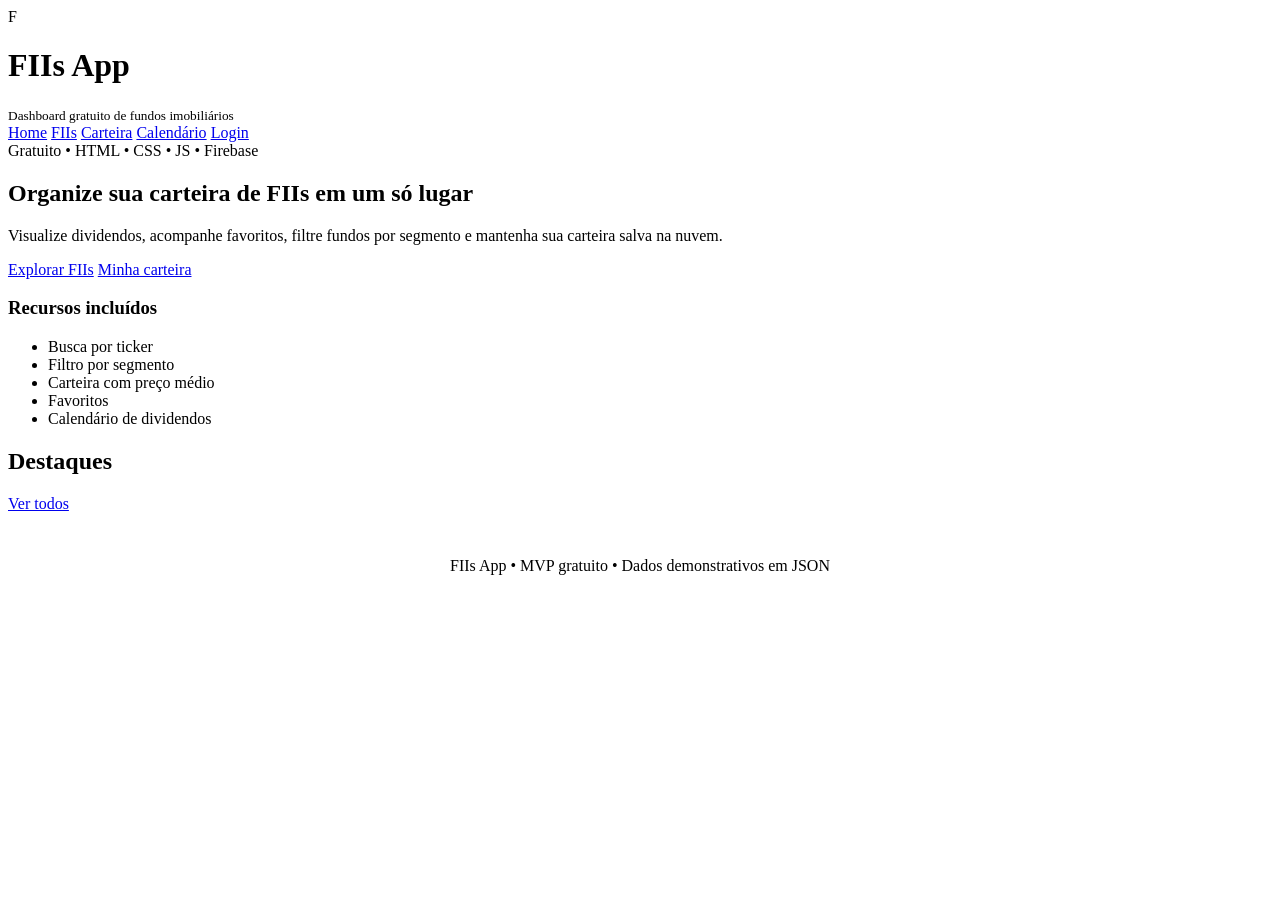
<file: public/index.html>
<!DOCTYPE html>
  <title>FIIs App | Home</title>
  <link rel="stylesheet" href="./css/styles.css" />
  <link rel="stylesheet" href="./css/responsive.css" />
</head>
<body>
  <header class="header">
    <div class="brand">
      <span class="brand-badge">F</span>
      <div>
        <h1>FIIs App</h1>
        <small>Dashboard gratuito de fundos imobiliários</small>
      </div>
    </div>

    <nav class="nav">
      <a href="./index.html" class="active">Home</a>
      <a href="./fiis.html">FIIs</a>
      <a href="./carteira.html">Carteira</a>
      <a href="./calendario.html">Calendário</a>
      <a href="./login.html" id="nav-login-link">Login</a>
    </nav>
  </header>

  <main class="container">
    <section class="hero">
      <div>
        <span class="tag">Gratuito • HTML • CSS • JS • Firebase</span>
        <h2>Organize sua carteira de FIIs em um só lugar</h2>
        <p>
          Visualize dividendos, acompanhe favoritos, filtre fundos por segmento
          e mantenha sua carteira salva na nuvem.
        </p>
        <div class="hero-actions">
          <a class="btn btn-primary" href="./fiis.html">Explorar FIIs</a>
          <a class="btn btn-secondary" href="./carteira.html">Minha carteira</a>
        </div>
      </div>

      <div class="hero-card">
        <h3>Recursos incluídos</h3>
        <ul>
          <li>Busca por ticker</li>
          <li>Filtro por segmento</li>
          <li>Carteira com preço médio</li>
          <li>Favoritos</li>
          <li>Calendário de dividendos</li>
        </ul>
      </div>
    </section>

    <section class="stats-grid" id="home-stats"></section>

    <section>
      <div class="section-header">
        <h2>Destaques</h2>
        <a href="./fiis.html">Ver todos</a>
      </div>
      <div class="cards-grid" id="highlights"></div>
    </section>
  </main>

  <footer class="footer">
    <p>FIIs App • MVP gratuito • Dados demonstrativos em JSON</p>
  </footer>

  <script type="module" src="./js/app.js"></script>
</body>
</html>
</file>
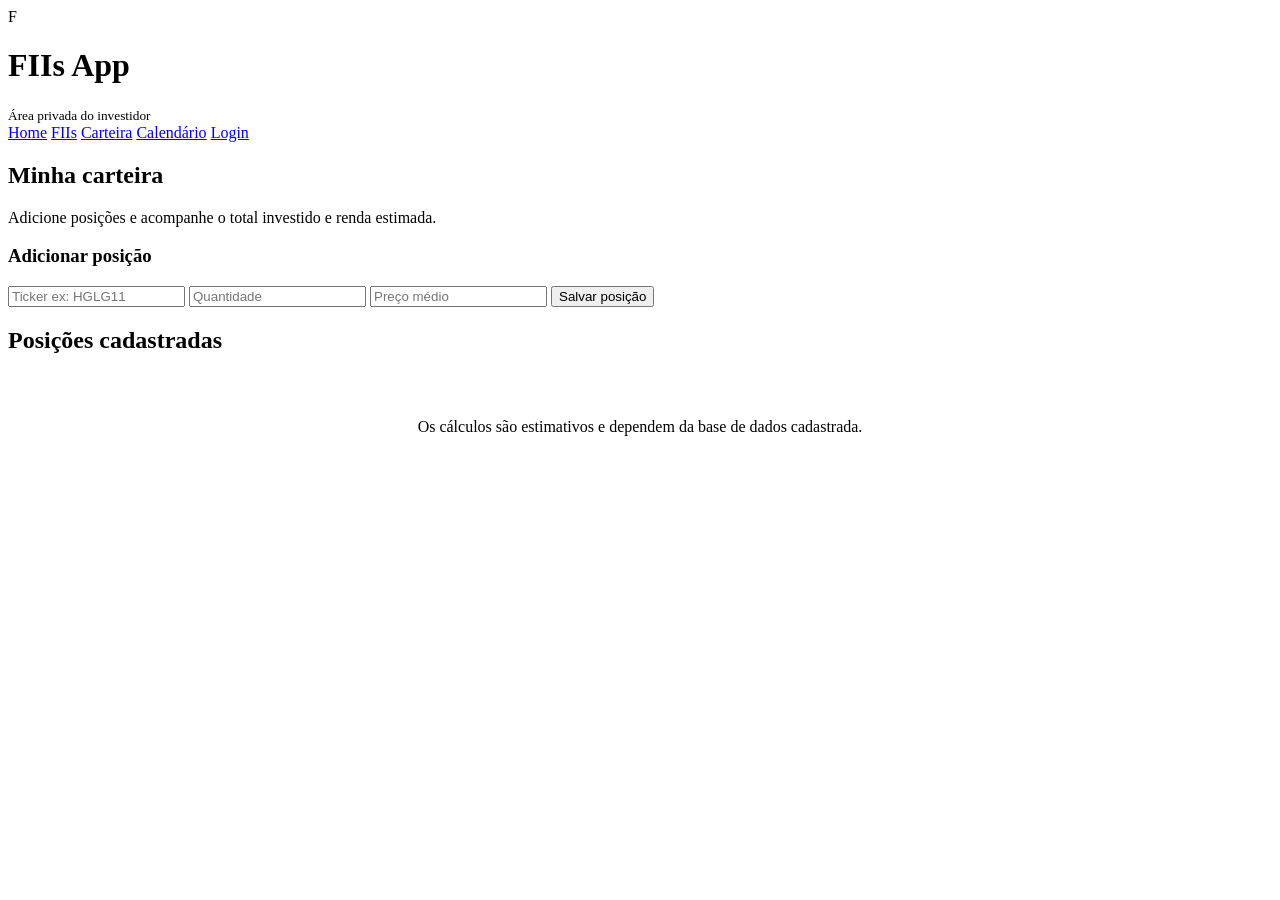
<file: public/carteira.html>
<!DOCTYPE html>
  <meta charset="UTF-8" />
  <meta name="viewport" content="width=device-width, initial-scale=1.0" />
  <title>FIIs App | Carteira</title>
  <link rel="stylesheet" href="./css/styles.css" />
  <link rel="stylesheet" href="./css/responsive.css" />
</head>
<body>
  <header class="header">
    <div class="brand">
      <span class="brand-badge">F</span>
      <div>
        <h1>FIIs App</h1>
        <small>Área privada do investidor</small>
      </div>
    </div>

    <nav class="nav">
      <a href="./index.html">Home</a>
      <a href="./fiis.html">FIIs</a>
      <a href="./carteira.html" class="active">Carteira</a>
      <a href="./calendario.html">Calendário</a>
      <a href="./login.html" id="nav-login-link">Login</a>
    </nav>
  </header>

  <main class="container">
    <section class="page-header">
      <h2>Minha carteira</h2>
      <p>Adicione posições e acompanhe o total investido e renda estimada.</p>
    </section>

    <section id="auth-warning" class="message warning hidden">
      Faça login para salvar sua carteira no Firebase.
    </section>

    <section class="panel form-panel">
      <h3>Adicionar posição</h3>
      <form id="portfolio-form" class="form-grid">
        <input type="text" id="ticker" placeholder="Ticker ex: HGLG11" required />
        <input type="number" id="quantity" placeholder="Quantidade" min="1" required />
        <input type="number" step="0.01" id="avgPrice" placeholder="Preço médio" min="0" required />
        <button class="btn btn-primary" type="submit">Salvar posição</button>
      </form>
    </section>

    <section class="stats-grid" id="portfolio-stats"></section>

    <section>
      <div class="section-header">
        <h2>Posições cadastradas</h2>
      </div>
      <div class="cards-grid" id="portfolio-list"></div>
    </section>
  </main>

  <footer class="footer">
    <p>Os cálculos são estimativos e dependem da base de dados cadastrada.</p>
  </footer>

  <script type="module" src="./js/carteira.js"></script>
</body>
</html>
</file>
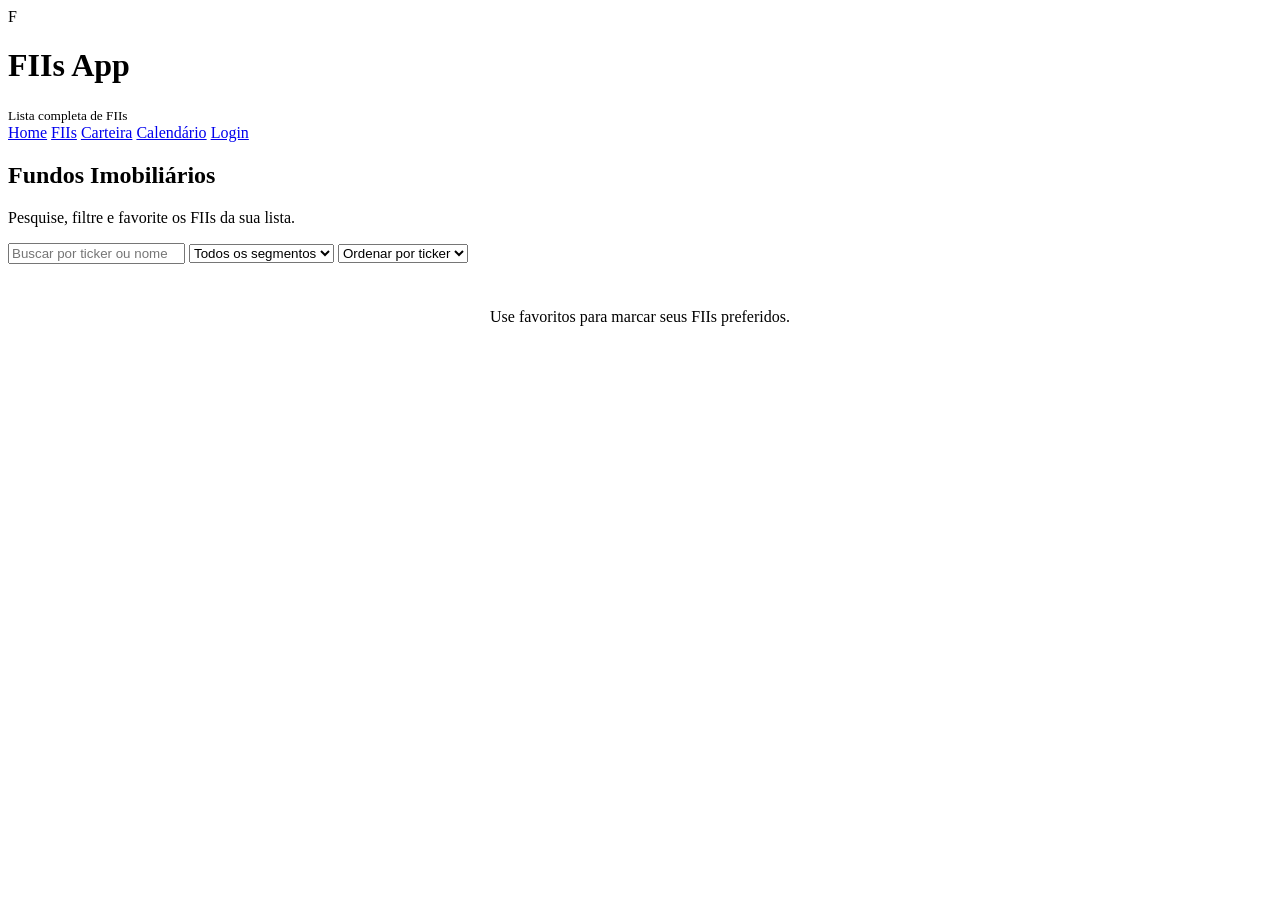
<file: public/fiis.html>
<!DOCTYPE html>
<html lang="pt-BR">
<head>
  <meta charset="UTF-8" />
  <meta name="viewport" content="width=device-width, initial-scale=1.0" />
  <title>FIIs App | Lista de FIIs</title>
  <link rel="stylesheet" href="./css/styles.css" />
  <link rel="stylesheet" href="./css/responsive.css" />
</head>
<body>
  <header class="header">
    <div class="brand">
      <span class="brand-badge">F</span>
      <div>
        <h1>FIIs App</h1>
        <small>Lista completa de FIIs</small>
      </div>
    </div>

    <nav class="nav">
      <a href="./index.html">Home</a>
      <a href="./fiis.html" class="active">FIIs</a>
      <a href="./carteira.html">Carteira</a>
      <a href="./calendario.html">Calendário</a>
      <a href="./login.html" id="nav-login-link">Login</a>
    </nav>
  </header>

  <main class="container">
    <section class="page-header">
      <h2>Fundos Imobiliários</h2>
      <p>Pesquise, filtre e favorite os FIIs da sua lista.</p>
    </section>

    <section class="toolbar toolbar-grid">
      <input type="text" id="search-input" placeholder="Buscar por ticker ou nome" />

      <select id="segment-filter">
        <option value="">Todos os segmentos</option>
      </select>

      <select id="sort-filter">
        <option value="ticker">Ordenar por ticker</option>
        <option value="dy">Maior DY</option>
        <option value="pvp">Menor P/VP</option>
        <option value="price">Menor preço</option>
      </select>
    </section>

    <section class="cards-grid" id="fiis-list"></section>
  </main>

  <footer class="footer">
    <p>Use favoritos para marcar seus FIIs preferidos.</p>
  </footer>

  <script type="module" src="./js/fiis.js"></script>
</body>
</html>
</file>
<file: public/css/styles.css>
:root {
  color: var(--text);
}

.table-wrapper {
  overflow-x: auto;
  background: rgba(19, 28, 49, 0.9);
  border: 1px solid var(--line);
  border-radius: 22px;
  box-shadow: var(--shadow);
}

.table {
  width: 100%;
  border-collapse: collapse;
}

.table th,
.table td {
  text-align: left;
  padding: 14px;
  border-bottom: 1px solid var(--line);
}

.table th {
  color: #bfd2f5;
  background: rgba(11, 17, 32, 0.9);
}

.message {
  padding: 14px 16px;
  border-radius: 14px;
  border: 1px solid transparent;
  margin-bottom: 16px;
}

.message.success {
  background: rgba(34, 197, 94, 0.12);
  border-color: rgba(34, 197, 94, 0.35);
}

.message.warning {
  background: rgba(245, 158, 11, 0.12);
  border-color: rgba(245, 158, 11, 0.35);
}

.message.error {
  background: rgba(239, 68, 68, 0.12);
  border-color: rgba(239, 68, 68, 0.35);
}

.favorite-btn,
.delete-btn {
  margin-top: 14px;
}

.delete-btn {
  background: rgba(239, 68, 68, 0.14);
  color: #ffc1c1;
}

.hidden {
  display: none !important;
}

.footer {
  text-align: center;
  padding: 28px;
}
</file>
<file: public/css/responsive.css>
@media (max-width: 900px) {
  .hero {
    grid-template-columns: 1fr;
  }

  .header {
    flex-direction: column;
    align-items: flex-start;
  }
}

@media (max-width: 640px) {
  .container {
    padding: 18px;
  }

  .hero h2 {
    font-size: 1.6rem;
  }

  .nav {
    width: 100%;
  }

  .nav a {
    flex: 1 1 auto;
    text-align: center;
  }
}
</file>
